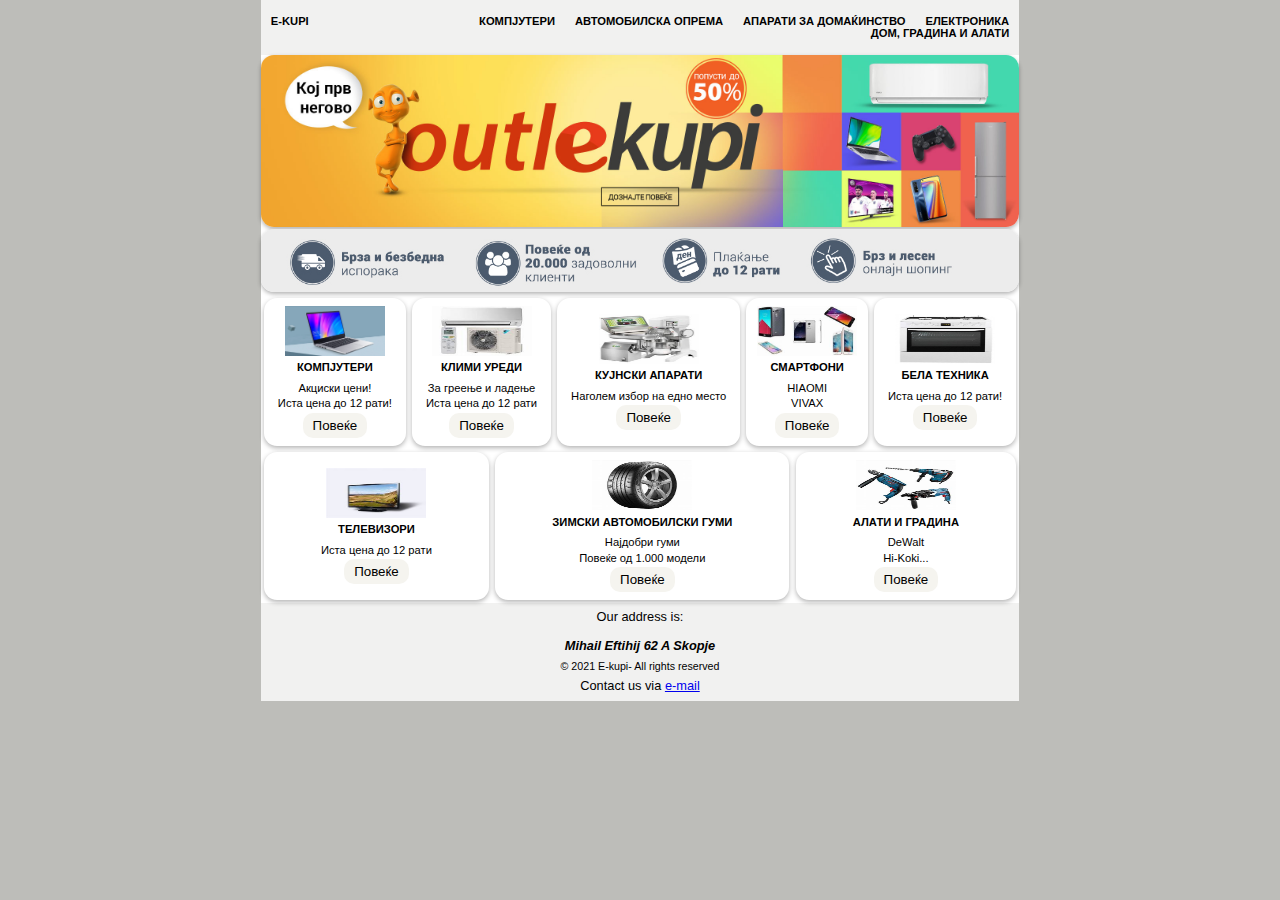
<file: index.html>
<!DOCTYPE html>
<html lang="en">

<head>
    <meta charset="UTF-8">
    <meta http-equiv="X-UA-Compatible" content="IE=edge">
    <meta name="viewport" content="width=device-width, initial-scale=1.0">
    <link rel="stylesheet" href="ekupi.css">
    <title>E-kupi</title>
</head>

<body>
    <div class="wrapper">
        <header>
            <nav class="menu">
                <ul id="menu-list">
                    <li style="flex-grow:2;"><a href="#"> E-KUPI</a></li>
                    <li><a href="kompjuteri.html">Компјутери</a> </li>
                    <li><a href="avtomobilskaoprema.html">Автомобилска опрема</a> </li>
                    <li><a href="aparatizadomakjinstvo.html">Апарати за домаќинство</a> </li>
                    <li><a href="elektronika.html">Електроника</a> </li>
                    <li><a href="domgradinaalati.html">Дом, Градина и Алати</a></li>
                </ul>
            </nav>
        </header>
        <main>
            <div class="aboutus">
                <div class="top-image">
                    <img src="./images/top-image-promo.jpg" alt="promotion">
                </div>
                <div class="conditions">
                    <img src="./images/customer.jpg" alt="delivery">
                </div>
            </div>

            <div class="stock">
                <div class="item laptopi">
                    <div>
                        <img src="./images/laptopi.jpg" alt="laptop">
                    </div>

                    <div>
                        <h2 class="product">Компјутери</h2>
                        <p class="product-description">Акциски цени!</p>
                        <p class="product-description">Иста цена до 12 рати!</p>
                        <button class="details"><a href="kompjuteri.html">Повеќе</a></button>
                    </div>
                </div>
                <div class="item klimi">
                    <div>
                        <img src="./images/klimi.jpg" alt="klimi">
                    </div>

                    <div>
                        <h2 class="product">Клими Уреди</h2>
                        <p class="product-description">За греење и ладење</p>
                        <p class="product-description">Иста цена до 12 рати</p>
                        <button class="details"><a href="aparatizadomakjinstvo.html">Повеќе</a> </button>
                    </div>
                </div>
                <div class="item kujnski-aparati">
                    <div>
                        <img src="./images/kujnski_aparati.jpg" alt="kujnski-aparati">
                    </div>

                    <div>
                        <h2 class="product">Кујнски Апарати</h2>
                        <p class="product-description">Наголем избор на едно место</p>
                        <button class="details"> <a href="aparatizadomakjinstvo.html">Повеќе</a> </button>
                    </div>

                </div>
                <div class="item smartfoni">
                    <div>
                        <img src="./images/smartfoni.jpg" alt="">
                    </div>

                    <div>
                        <h2 class="product">Смартфони</h2>
                        <p class="product-description">HIAOMI</p>
                        <p class="product-description">VIVAX</p>
                        <button class="details"> <a href="elektronika.html">Повеќе</a> </button>
                    </div>
                </div>
                <div class="item bela-tehnika">
                    <div>
                        <img src="./images/bela-tehnika.jpg" alt="bela-tehnika">
                    </div>

                    <div>
                        <h2 class="product">Бела Техника</h2>
                        <p class="product-description">Иста цена до 12 рати!</p>
                        <button class="details"> <a href="aparatizadomakjinstvo.html">Повеќе</a> </button>
                    </div>
                </div>
                <div class="item televizori">
                    <div>
                        <img src="./images/televizori.jpg" alt="tv">
                    </div>

                    <div>
                        <h2 class="product">Телевизори</h2>
                        <p class="product-description">Иста цена до 12 рати</p>
                        <button class="details"> <a href="elektronika.html">Повеќе</a> </button>
                    </div>
                </div>
                <div class="item avtomobilski-gumi">
                    <div>
                        <img src="./images/th.jpg" alt="avtobobilski-gumi">
                    </div>

                    <div>
                        <h2 class="product">Зимски Автомобилски Гуми</h2>
                        <p class="product-description">Најдобри гуми</p>
                        <p class="product-description">Повеќе од 1.000 модели</p>
                        <button class="details"> <a href="avtomobilskaoprema.html">Повеќе</a> </button>
                    </div>
                </div>
                <div class="item alati">
                    <div>
                        <img src="./images/alati.jpg" alt="alati">
                    </div>
                    <div>
                        <h2 class="product">Алати и Градина</h2>
                        <p class="product-description">DeWalt</p>
                        <p class="product-description">Hi-Koki...</p>
                        <button class="details"><a href="domgradinaalati.html">Повеќе</a> </button>
                    </div>
                </div>
            </div>


        </main>

        <footer>
            <p>Our address is:</p>
            <address style="font-weight: 600;">Mihail Eftihij 62 A Skopje</address>
            <small>&copy; 2021 E-kupi- All rights reserved</small>
            <p>Contact us via <a href="mailto:nikolina.cvetkova@gmail.com">e-mail</a></p>

        </footer>
    </div>

</body>



</html>
</file>
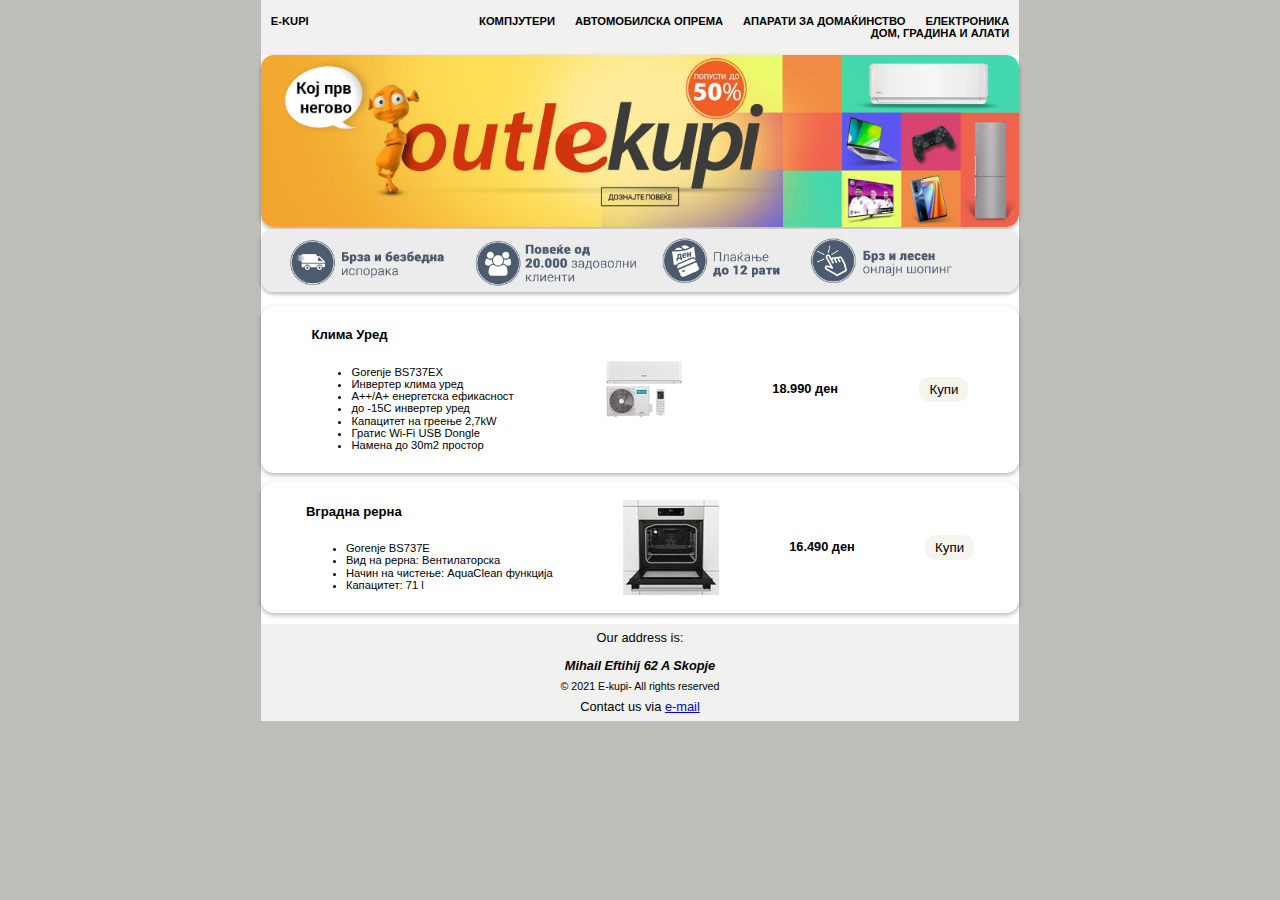
<file: aparatizadomakjinstvo.html>
<!DOCTYPE html>
<html lang="en">

<head>
    <meta charset="UTF-8">
    <meta http-equiv="X-UA-Compatible" content="IE=edge">
    <meta name="viewport" content="width=device-width, initial-scale=1.0">
    <link rel="stylesheet" href="ekupi.css">
    <title>E-kupi | Kompjuteri</title>
</head>

<body>
    <div class="wrapper">
        <header>
            <nav class="menu">
                <ul id="menu-list">
                    <li style="flex-grow:2;"><a href="index.html"> E-KUPI</a></li>
                    <li><a href="kompjuteri.html">Компјутери</a> </li>
                    <li><a href="avtomobilskaoprema.html">Автомобилска опрема</a> </li>
                    <li><a href="#">Апарати за домаќинство</a> </li>
                    <li><a href="elektronika.html">Електроника</a> </li>
                    <li><a href="domgradinaalati.html">Дом, Градина и Алати</a></li>
                </ul>
            </nav>
        </header>
        <main>
            <div class="aboutus">
                <div class="top-image">
                    <img src="./images/top-image-promo.jpg" alt="promotion">
                </div>
                <div class="conditions">
                    <img src="./images/customer.jpg" alt="delivery">
                </div>
            </div>

            <div class="computers">
                <div class="type">
                    <div class="details">
                        <h3 class="title">Клима Уред</h3>
                        <ul class="desc">
                            <li class="desc">Gorenje BS737EX</li>
                            <li class="desc">Инвертер клима уред</li>
                            <li class="desc"> А++/A+ енергетска ефикасност</li>
                            <li class="desc">до -15C инвертер уред</li>
                            <li class="desc">Капацитет на греење 2,7kW</li>
                            <li class="desc">Гратис Wi-Fi USB Dongle</li>
                            <li class="desc">Намена до 30m2 простор</li>
                        </ul>
                    </div>
                    <div class="order">
                        <img src="./images/klima.jpg" alt="klima">
                    </div>
                    <p class="price">18.990 ден</p>
                    <button data-order="klima">Купи</button>
                </div>


                <div class="type">
                    <div class="details">
                        <h3 class="title">Вградна рерна</h3>
                        <ul class="desc">
                            <li class="desc">Gorenje BS737E</li>
                            <li class="desc">Вид на рерна: Вентилаторска </li>
                            <li class="desc">Начин на чистење: AquaClean функција </li>
                            <li class="desc">Капацитет: 71 l</li>
                        </ul>
                    </div>
                    <div class="order">
                        <img src="./images/furna.jpg " alt="furna">
                    </div>
                    <p class="price">16.490 ден</p>
                    <button data-order="furna">Купи</button>
                </div>
            </div>
        </main>

        <footer>
            <p>Our address is:</p>
            <address style="font-weight: 600;">Mihail Eftihij 62 A Skopje</address>
            <small>&copy; 2021 E-kupi- All rights reserved</small>
            <p>Contact us via <a href="mailto:nikolina.cvetkova@gmail.com">e-mail</a></p>
        </footer>
    </div>
</body>
<script>

    window.addEventListener("DOMContentLoaded", function (e) {
        const orderButtons = document.querySelectorAll("button[data-order]");

        orderButtons.forEach(function (button) {
            button.addEventListener("click", function (e) {
                const button = e.currentTarget;
                const container = button.parentNode;

                const order = {
                    id: button.getAttribute("data-order"),
                    title: container.querySelector(".title").innerText,
                    desc: container.querySelector(".desc").innerText,
                    price: container.querySelector(".price").innerText

                };

                localStorage.setItem("order", JSON.stringify(order));
                const url = window.location.href.replace("aparatizadomakjinstvo.html", "eorder.html");
                window.location.href = url;
            })


        })

    })

</script>

</html>
</file>
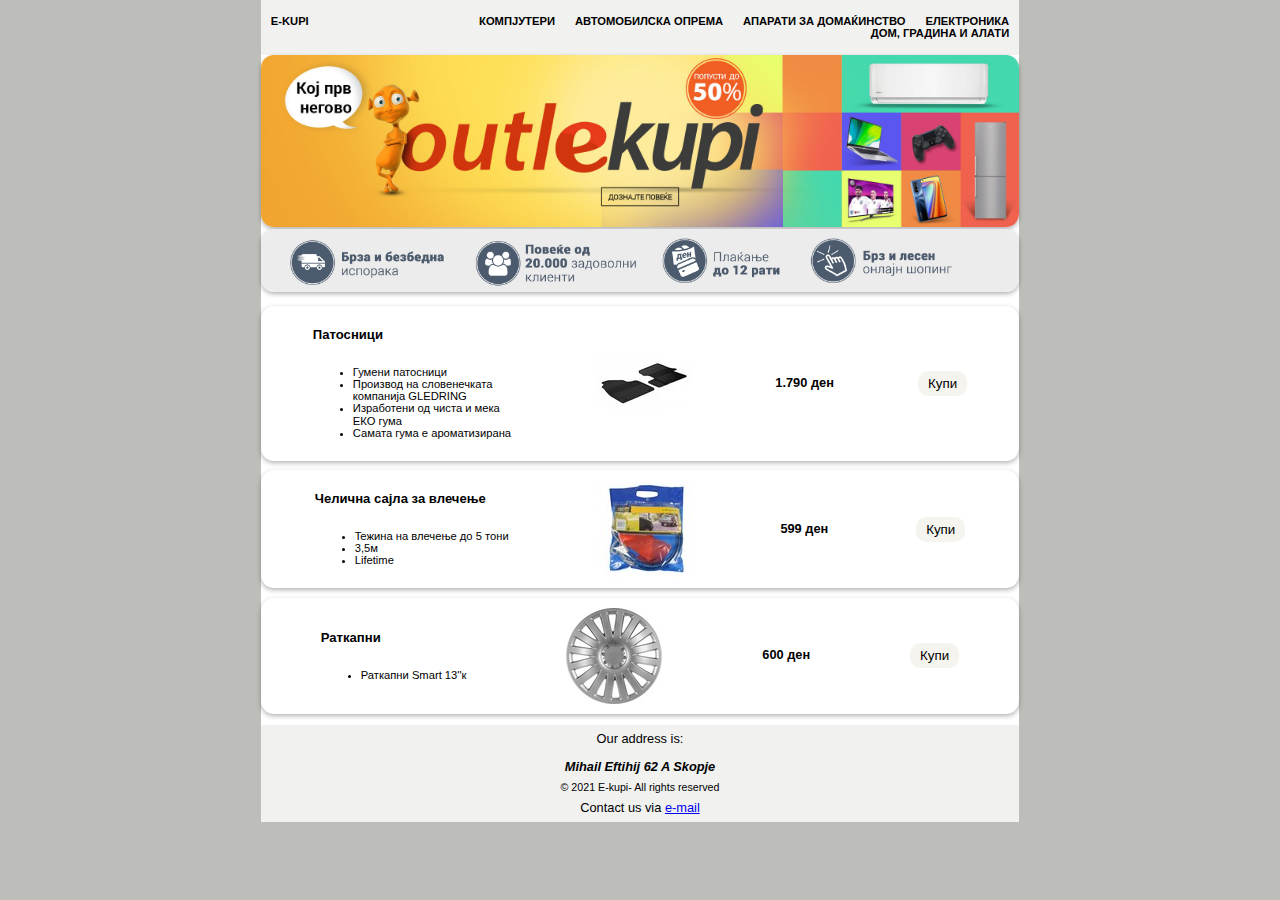
<file: avtomobilskaoprema.html>
<!DOCTYPE html>
<html lang="en">

<head>
    <meta charset="UTF-8">
    <meta http-equiv="X-UA-Compatible" content="IE=edge">
    <meta name="viewport" content="width=device-width, initial-scale=1.0">
    <link rel="stylesheet" href="ekupi.css">
    <title>E-kupi | Avtomobilska Oprema</title>
</head>

<body>
    <div class="wrapper">
        <header>
            <nav class="menu">
                <ul id="menu-list">
                    <li style="flex-grow:2;"><a href="index.html"> E-KUPI</a></li>
                    <li><a href="kompjuteri.html">Компјутери</a> </li>
                    <li><a href="#">Автомобилска опрема</a> </li>
                    <li><a href="aparatizadomakjinstvo.html">Апарати за домаќинство</a> </li>
                    <li><a href="elektronika.html">Електроника</a> </li>
                    <li><a href="domgradinaalati.html">Дом, Градина и Алати</a></li>
                </ul>
            </nav>
        </header>
        <main>
            <div class="aboutus">
                <div class="top-image">
                    <img src="./images/top-image-promo.jpg" alt="promotion">
                </div>
                <div class="conditions">
                    <img src="./images/customer.jpg" alt="delivery">
                </div>
            </div>

            <div class="computers">
                <div class="type">
                    <div class="details">
                        <h3 class="title">Патосници</h3>
                        <ul class="desc">
                            <li class="desc">Гумени патосници </li>
                            <li class="desc">Производ на словенечката <br>компанија GLEDRING</li>
                            <li class="desc"> Изработени од чиста и мека<br> ЕКО гума</li>
                            <li class="desc">Самата гума е ароматизирана</li>
                        </ul>
                    </div>
                    <div class="order">
                        <img src="./images/patosnici.jpg" alt="Patosnici">
                    </div>
                    <p class="price">1.790 ден</p>
                    <button data-order="Patosnici">Купи</button>
                </div>


                <div class="type">
                    <div class="details">
                        <h3 class="title">Челична сајла за влечење </h3>
                        <ul class="desc">
                            <li class="desc">Teжина на влечење до 5 тони</li>
                            <li class="desc">3,5м </li>
                            <li class="desc">Lifetime</li>
                        </ul>
                    </div>
                    <div class="order">
                        <img src="./images/lajsna_za_vlecenje.jpg " alt="lajsna_za_vlecenje">
                    </div>
                    <p class="price">599 ден</p>
                    <button data-order="lajsna_za_vlecenje">Купи</button>
                </div>

                <div class="type">
                    <div class="details">
                        <h3 class="title">Раткапни</h3>
                        <ul class="desc">
                            <li class="desc">Раткапни Smart 13''к</li>
                        </ul>
                    </div>
                    <div class="order">
                        <img src="./images/ratkapni.jpg" alt="ratkapni">
                    </div>
                    <p class="price">600 ден</p>
                    <button data-order="ratkapni">Купи</button>
                </div>

            </div>
        </main>

        <footer>
            <p>Our address is:</p>
            <address style="font-weight: 600;">Mihail Eftihij 62 A Skopje</address>
            <small>&copy; 2021 E-kupi- All rights reserved</small>
            <p>Contact us via <a href="mailto:nikolina.cvetkova@gmail.com">e-mail</a></p>

        </footer>
    </div>
</body>
<script>
    window.addEventListener("DOMContentLoaded", function (e) {
        const orderButtons = document.querySelectorAll("button[data-order]");

        orderButtons.forEach(function (button) {
            button.addEventListener("click", function (e) {
                const button = e.currentTarget;
                const container = button.parentNode;

                const order = {
                    id: button.getAttribute("data-order"),
                    title: container.querySelector(".title").innerText,
                    desc: container.querySelector(".desc").innerText,
                    price: container.querySelector(".price").innerText

                };

                localStorage.setItem("order", JSON.stringify(order));
                const url = window.location.href.replace("avtomobilskaoprema.html", "eorder.html");
                window.location.href = url;
            })


        })

    })

</script>

</html>
</file>
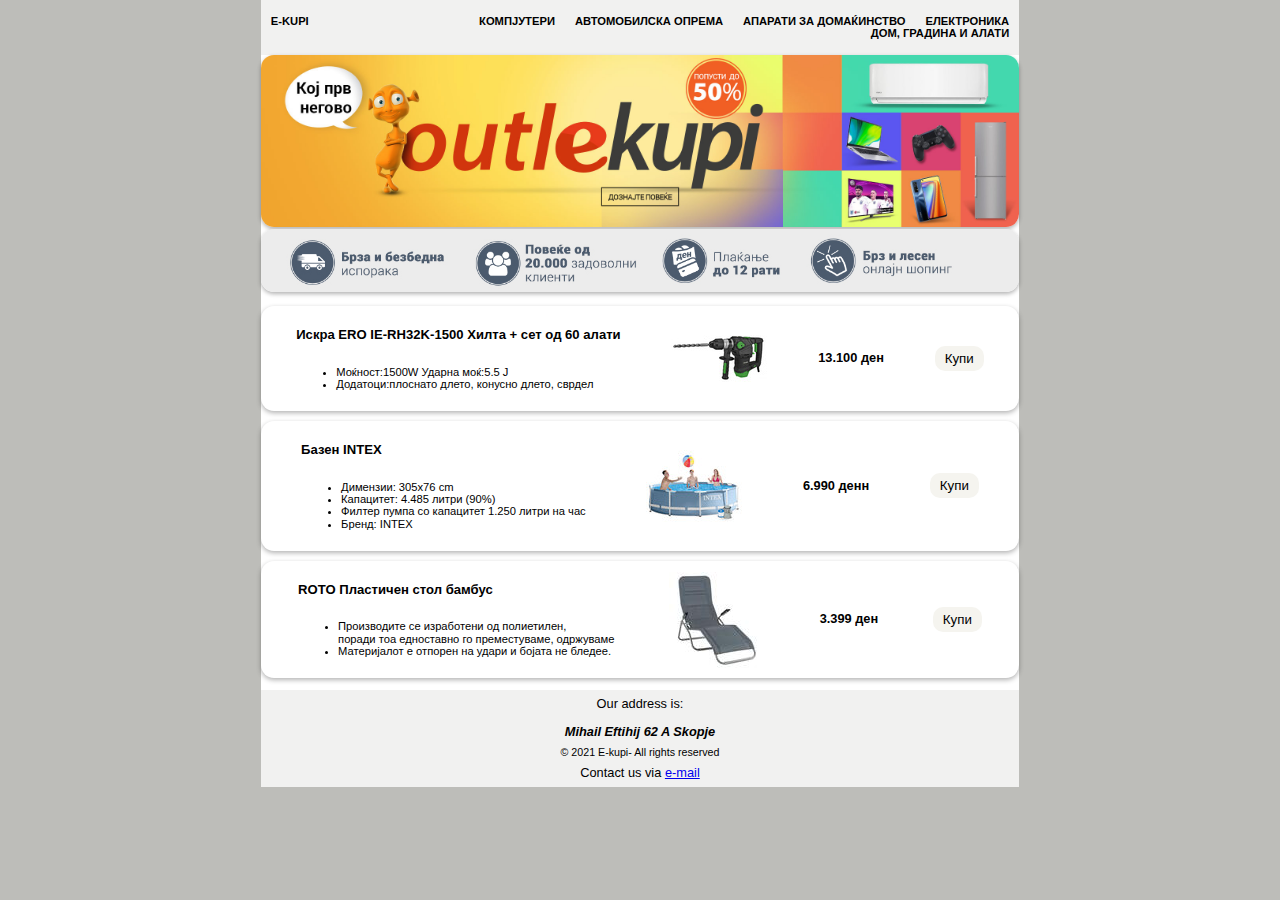
<file: domgradinaalati.html>
<!DOCTYPE html>
<html lang="en">

<head>
    <meta charset="UTF-8">
    <meta http-equiv="X-UA-Compatible" content="IE=edge">
    <meta name="viewport" content="width=device-width, initial-scale=1.0">
    <link rel="stylesheet" href="ekupi.css">
    <title>E-kupi | Kompjuteri</title>
</head>

<body>
    <div class="wrapper">
        <header>
            <nav class="menu">
                <ul id="menu-list">
                    <li style="flex-grow:2;"><a href="index.html"> E-KUPI</a></li>
                    <li><a href="kompjuteri.html">Компјутери</a> </li>
                    <li><a href="avtomobilskaoprema.html">Автомобилска опрема</a> </li>
                    <li><a href="aparatizadomakjinstvo.html">Апарати за домаќинство</a> </li>
                    <li><a href="elektronika.html">Електроника</a> </li>
                    <li><a href="#">Дом, Градина и Алати</a></li>
                </ul>
            </nav>
        </header>
        <main>
            <div class="aboutus">
                <div class="top-image">
                    <img src="./images/top-image-promo.jpg" alt="promotion">
                </div>
                <div class="conditions">
                    <img src="./images/customer.jpg" alt="delivery">
                </div>
            </div>

            <div class="computers">
                <div class="type">
                    <div class="details">
                        <h3 class="title"> Искра ERO IE-RH32K-1500 Хилта + сет од 60 алати</h3>
                        <ul class="desc">
                            <li class="desc">Моќност:1500W Ударна моќ:5.5 J</li>
                            <li class="desc"> Додатоци:плоснато длето, конусно длето, сврдел</li>
                        </ul>
                    </div>
                    <div class="order">
                        <img src="./images/hilta.jpg" alt="hilta">
                    </div>
                    <p class="price">13.100 ден</p>
                    <button data-order="hilta">Купи</button>
                </div>


                <div class="type">
                    <div class="details">
                        <h3 class="title">Базен INTEX</h3>
                        <ul class="desc">
                            <li class="desc">Димензии: 305x76 cm</li>
                            <li class="desc">Капацитет: 4.485 литри (90%)</li>
                            <li class="desc">Филтер пумпа со капацитет 1.250 литри на час</li>
                            <li class="desc">Бренд: INTEX</li>
                        </ul>
                    </div>
                    <div class="order">
                        <img src="./images/bazen.jpg " alt="bazen">
                    </div>
                    <p class="price">6.990 денн</p>
                    <button data-order="bazen">Купи</button>
                </div>

                <div class="type">
                    <div class="details">
                        <h3 class="title">ROTO Пластичен стол бамбус </h3>
                        <ul class="desc">
                            <li class="desc">Производите се изработени од полиетилен,<br> поради тоа едноставно го
                                преместуваме, одржуваме</li>
                            <li class="desc">Материјалот е отпорен на удари и бојата не бледее.</li>
                        </ul>
                    </div>
                    <div class="order stol">
                        <img src="./images/stol.jpg" alt="stol">
                    </div>
                    <p class="price">3.399 ден</p>
                    <button data-order="stol">Купи</button>
                </div>

            </div>
        </main>

        <footer>
            <p>Our address is:</p>
            <address style="font-weight: 600;">Mihail Eftihij 62 A Skopje</address>
            <small>&copy; 2021 E-kupi- All rights reserved</small>
            <p>Contact us via <a href="mailto:nikolina.cvetkova@gmail.com">e-mail</a></p>
        </footer>
    </div>
</body>
<script>

    window.addEventListener("DOMContentLoaded", function (e) {
        const orderButtons = document.querySelectorAll("button[data-order]");

        orderButtons.forEach(function (button) {
            button.addEventListener("click", function (e) {
                const button = e.currentTarget;
                const container = button.parentNode;

                const order = {
                    id: button.getAttribute("data-order"),
                    title: container.querySelector(".title").innerText,
                    desc: container.querySelector(".desc").innerText,
                    price: container.querySelector(".price").innerText

                };

                localStorage.setItem("order", JSON.stringify(order));
                const url = window.location.href.replace("domgradinaalati.html", "eorder.html");
                window.location.href = url;
            })


        })

    })

</script>

</html>
</file>
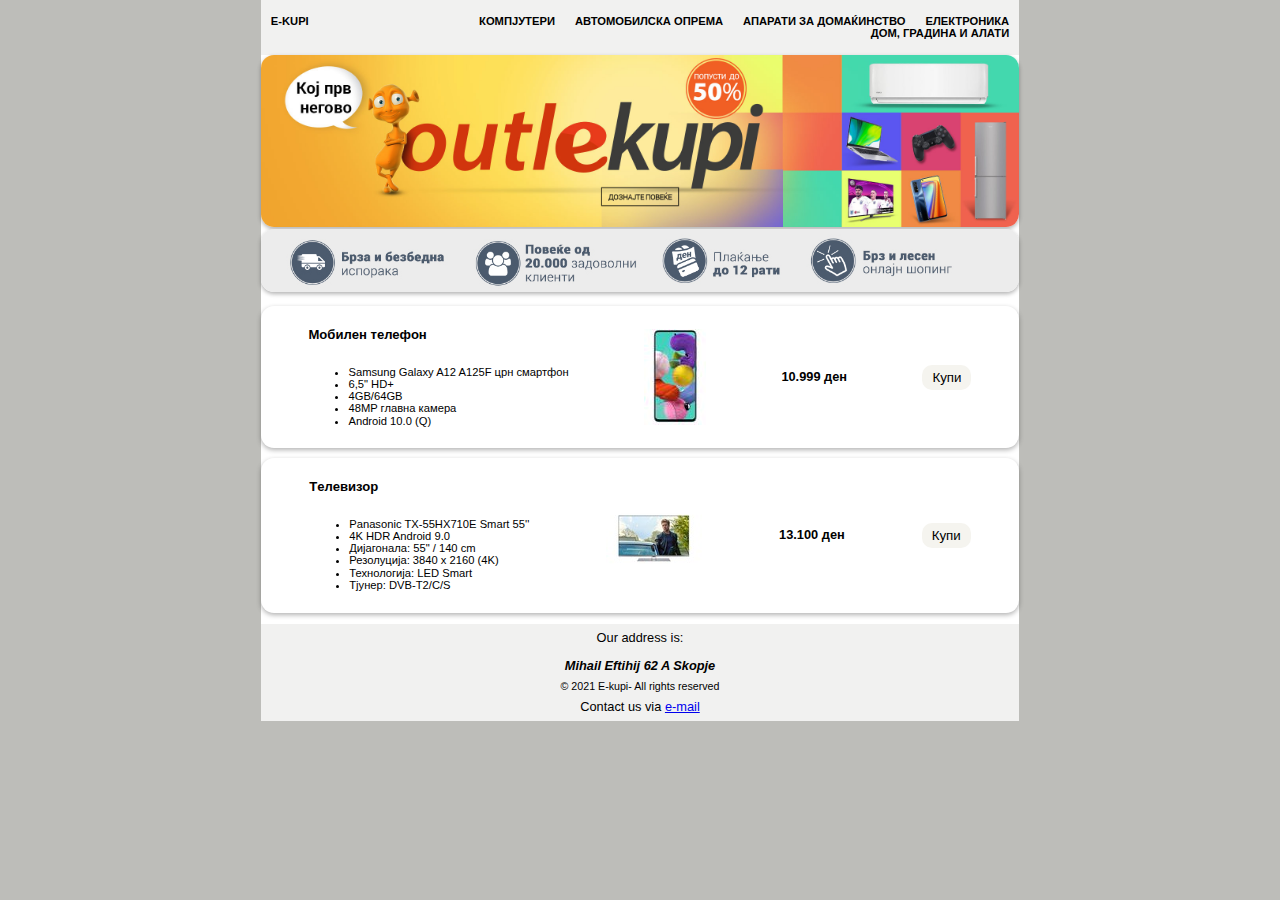
<file: elektronika.html>
<!DOCTYPE html>
<html lang="en">

<head>
    <meta charset="UTF-8">
    <meta http-equiv="X-UA-Compatible" content="IE=edge">
    <meta name="viewport" content="width=device-width, initial-scale=1.0">
    <link rel="stylesheet" href="ekupi.css">
    <title>E-kupi | Kompjuteri</title>
</head>

<body>
    <div class="wrapper">
        <header>
            <nav class="menu">
                <ul id="menu-list">
                    <li style="flex-grow:2;"><a href="index.html"> E-KUPI</a></li>
                    <li><a href="kompjuteri.html">Компјутери</a> </li>
                    <li><a href="avtomobilskaoprema.html">Автомобилска опрема</a> </li>
                    <li><a href="aparatizadomakjinstvo.html">Апарати за домаќинство</a> </li>
                    <li><a href="#">Електроника</a> </li>
                    <li><a href="domgradinaalati.html">Дом, Градина и Алати</a></li>
                </ul>
            </nav>
        </header>
        <main>
            <div class="aboutus">
                <div class="top-image">
                    <img src="./images/top-image-promo.jpg" alt="promotion">
                </div>
                <div class="conditions">
                    <img src="./images/customer.jpg" alt="delivery">
                </div>
            </div>

            <div class="computers">
                <div class="type">
                    <div class="details">
                        <h3 class="title">Мобилен телефон</h3>
                        <ul class="desc">
                            <li class="desc">Samsung Galaxy A12 A125F црн смартфон </li>
                            <li class="desc">6,5" HD+</li>
                            <li class="desc">4GB/64GB</li>
                            <li class="desc">48MP главна камера</li>
                            <li class="desc">Android 10.0 (Q)</li>
                        </ul>
                    </div>
                    <div class="order">
                        <img src="./images/mobilen_samsung.jpg" alt="mobilen_samsung">
                    </div>
                    <p class="price">10.999 ден</p>
                    <button data-order="mobilen_samsung">Купи</button>
                </div>

                
                <div class="type">
                    <div class="details">
                        <h3 class="title">Tелевизор </h3>
                        <ul class="desc">
                            <li class="desc">Panasonic TX-55HX710E Smart 55''</li>
                            <li class="desc">4K HDR Android 9.0</li>
                            <li class="desc">Дијагонала: 55" / 140 cm</li>
                            <li class="desc">Резолуција: 3840 x 2160 (4K)</li>
                            <li class="desc">Технологија: LED Smart</li>
                            <li class="desc">Тјунер: DVB-T2/C/S</li>
                        </ul>
                    </div>
                    <div class="order">
                        <img src="./images/televizor.jpg " alt="televizor">
                    </div>
                    <p class="price">13.100 ден</p>
                    <button data-order="televizor">Купи</button>
                </div>
            </div>
        </main>

        <footer>
            <p>Our address is:</p>
            <address style="font-weight: 600;">Mihail Eftihij 62 A Skopje</address>
            <small>&copy; 2021 E-kupi- All rights reserved</small>
            <p>Contact us via <a href="mailto:nikolina.cvetkova@gmail.com">e-mail</a></p>
        </footer>
    </div>
</body>
<script>
    
    window.addEventListener("DOMContentLoaded", function(e){
    const orderButtons = document.querySelectorAll("button[data-order]");
     
    orderButtons.forEach(function(button){
       button.addEventListener("click", function(e){
          const button = e.currentTarget;
          const container = button.parentNode;
          
          const order = {
             id: button.getAttribute("data-order"),
             title: container.querySelector(".title").innerText,
             desc: container.querySelector(".desc").innerText,
             price: container.querySelector(".price").innerText
             
          };

          localStorage.setItem("order", JSON.stringify(order));
          const url = window.location.href.replace("elektronika.html", "eorder.html");
          window.location.href = url;
       }) 
       

    })

 })

</script>
</html>
</file>
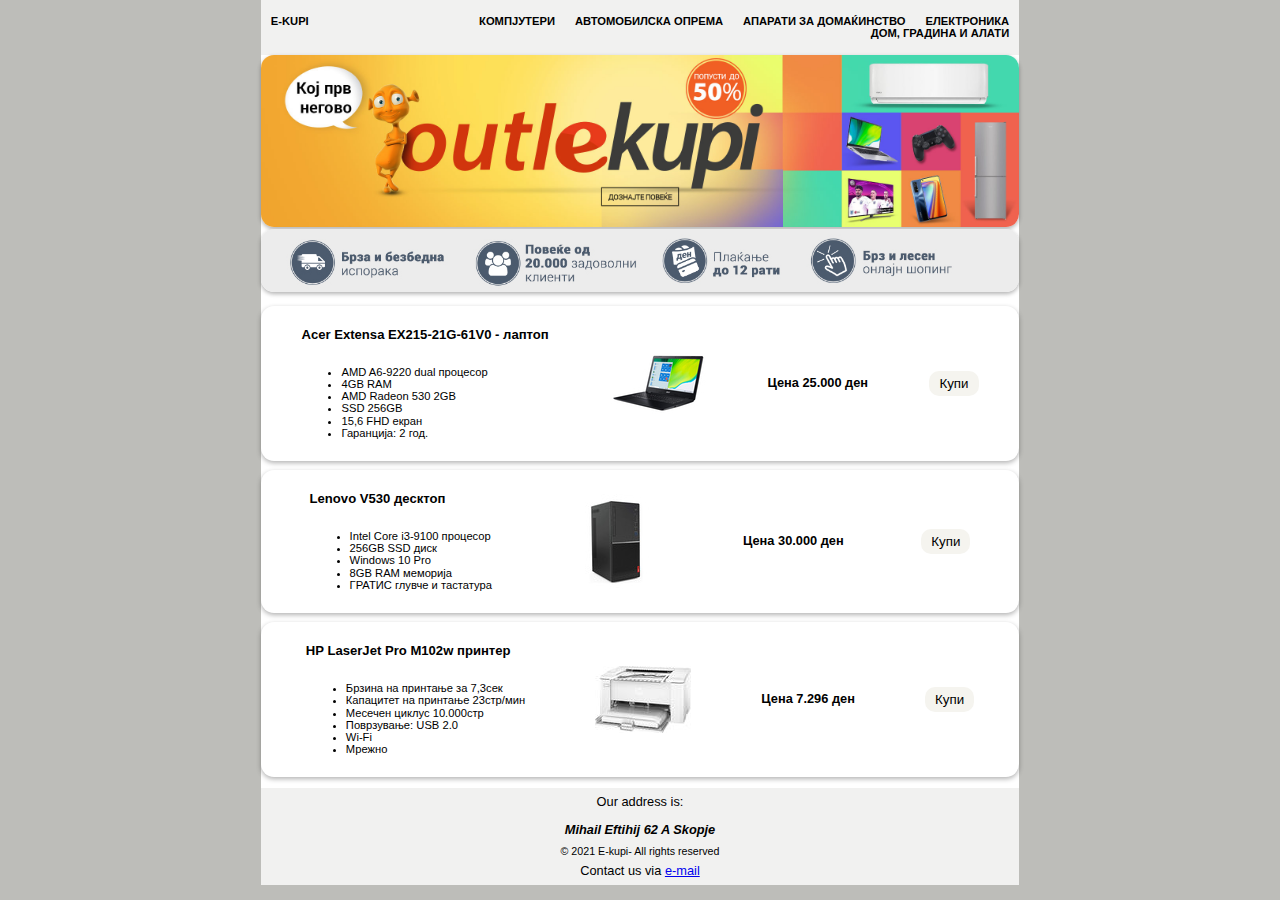
<file: kompjuteri.html>
<!DOCTYPE html>
<html lang="en">

<head>
    <meta charset="UTF-8">
    <meta http-equiv="X-UA-Compatible" content="IE=edge">
    <meta name="viewport" content="width=device-width, initial-scale=1.0">
    <link rel="stylesheet" href="ekupi.css">
    <title>E-kupi | Kompjuteri</title>
</head>

<body>
    <div class="wrapper">
        <header>
            <nav class="menu">
                <ul id="menu-list">
                    <li style="flex-grow:2;"><a href="index.html"> E-KUPI</a></li>
                    <li><a href="#">Компјутери</a> </li>
                    <li><a href="avtomobilskaoprema.html">Автомобилска опрема</a> </li>
                    <li><a href="aparatizadomakjinstvo.html">Апарати за домаќинство</a> </li>
                    <li><a href="elektronika.html">Електроника</a> </li>
                    <li><a href="domgradinaalati.html">Дом, Градина и Алати</a></li>
                </ul>
            </nav>
        </header>
        <main>
            <div class="aboutus">
                <div class="top-image">
                    <img src="./images/top-image-promo.jpg" alt="promotion">
                </div>
                <div class="conditions">
                    <img src="./images/customer.jpg" alt="delivery">
                </div>
            </div>

            <div class="computers">
                <div class="type">
                    <div class="details">
                        <h3 class="title"> Acer Extensa EX215-21G-61V0 - лаптоп</h3>
                        <ul class="desc">
                            <li class="desc">AMD A6-9220 dual процесор </li>
                            <li class="desc">4GB RAM</li>
                            <li class="desc">AMD Radeon 530 2GB</li>
                            <li class="desc">SSD 256GB</li>
                            <li class="desc">15,6 FHD екран</li>
                            <li class="desc">Гаранција: 2 год.</li>
                        </ul>
                    </div>
                    <div class="order">
                        <img src="./images/Laptop_Acer.jpg" alt="Laptop_Acer">
                    </div>
                    <p class="price">Цена 25.000 ден</p>
                    <button data-order="Laptop_Acer">Купи</button>
                </div>

                
                <div class="type">
                    <div class="details">
                        <h3 class="title">Lenovo V530 десктоп </h3>
                        <ul class="desc">
                            <li class="desc">Intel Core i3-9100 процесор</li>
                            <li class="desc">256GB SSD диск</li>
                            <li class="desc">Windows 10 Pro</li>
                            <li class="desc">8GB RAM меморија</li>
                            <li class="desc">ГРАТИС глувче и тастатура</li>
                        </ul>
                    </div>
                    <div class="order">
                        <img src="./images/Descktop.jpg " alt="desktop">
                    </div>
                    <p class="price">Цена 30.000 ден</p>
                    <button data-order="Descktop">Купи</button>
                </div>

                <div class="type">
                    <div class="details">
                        <h3 class="title">HP LaserJet Pro M102w принтер </h3>
                        <ul class="desc">
                            <li class="desc">Брзина на принтање за 7,3сек</li>
                            <li class="desc">Капацитет на принтање 23стр/мин</li>
                            <li class="desc">Месечен циклус 10.000стр</li>
                            <li class="desc">Поврзување: USB 2.0</li>
                            <li class="desc">Wi-Fi</li>
                            <li class="desc">Mрежно</li>
                        </ul>
                    </div>
                    <div class="order">
                        <img src="./images/pecatac.jpg" alt="pecatac">                       
                    </div>
                    <p class="price">Цена 7.296 ден</p>
                    <button data-order="pecatac">Купи</button>
                </div>

            </div>
        </main>

        <footer>
            <p>Our address is:</p>
            <address style="font-weight: 600;">Mihail Eftihij 62 A Skopje</address>
            <small>&copy; 2021 E-kupi- All rights reserved</small>
            <p>Contact us via <a href="mailto:nikolina.cvetkova@gmail.com">e-mail</a></p>
        </footer>
    </div>
</body>
<script>
    
    window.addEventListener("DOMContentLoaded", function(e){
    const orderButtons = document.querySelectorAll("button[data-order]");
     
    orderButtons.forEach(function(button){
       button.addEventListener("click", function(e){
          const button = e.currentTarget;
          const container = button.parentNode;
          
          const order = {
             id: button.getAttribute("data-order"),
             title: container.querySelector(".title").innerText,
             desc: container.querySelector(".desc").innerText,
             price: container.querySelector(".price").innerText
             
          };

          localStorage.setItem("order", JSON.stringify(order));
          const url = window.location.href.replace("kompjuteri.html", "eorder.html");
          window.location.href = url;
       }) 
       

    })

 })

</script>
</html>
</file>
<file: ekupi.css>
body {
    background-color: rgb(189, 189, 185);
    margin-top: 0;
    margin-bottom: 0;

}


* {
    box-sizing: border-box;
}
.wrapper {
    display: flex;
    flex-direction: column;
    flex-wrap: wrap;
    color: black;
    font-family:sans-serif;
    font-size: .7em;
    line-height: 1.1em;
    max-width: 60%;
    margin: auto;
    background-color: rgb(241, 241, 240);
  
    }

/*header*/
header {
    margin-top: 0;

}

.menu ul {
    display: flex;
    flex-direction: row;
    flex-wrap: wrap;
    padding: 15px 0;
    list-style: none;
    width: 100%;
    justify-content: flex-end;
    margin: 0;
}


.menu a {
    
    text-decoration: none;
    color: black;
    text-transform:uppercase;
    font-size: .7rem;
    text-align: center;
    font-weight: 600;
    padding: 10px;
}

button a {
    color: black;
    text-decoration: none;
    font-weight: 500;

}

/*mein*/

main {
    display: flex;
    flex-direction: column;
    flex-wrap: wrap;
    background-color: white;
}

.aboutus {
    display: flex;
    flex-direction: column;    
}


.aboutus .conditions img, .aboutus .top-image img {
    max-width: 100%;
    margin: auto;
    box-shadow: 0 2px 4px rgba(0, 0, 0, .3);
    border-radius: 13px;
} 


    

.stock {
    display: flex;
    flex-direction: row;
    flex-wrap: wrap;
    justify-content: space-around;
    
    
}

.stock div div img {
    width: 100px;
    height: 50px;
 
}

.stock .item {
    display: flex;
    flex-direction: column;
    flex-wrap: wrap;
    align-content: center;
    justify-content: center;
    box-shadow: 0 2px 5px rgba(0, 0, 0, .3);
    border-radius: 13px;
    margin: 0.2rem ;
    padding: 0.5rem;
    background-color: white;
    flex-grow: 2;
    text-align: center;
}
 


.stock h2, .stock p {
   margin: .2rem;
}

 .stock h2{
    text-transform: uppercase;
    font-size: 0.7rem;
    padding-bottom: 5px;
 }
 
 

 .inventory {
     display: flex;
     flex-direction: column;
     flex-wrap: wrap;
 }
 
     
 
 footer {
    font-size: 0.8rem;
    display: flex;
    flex-direction: column;
    align-items: center;
    margin-top: .9rem 0;
   
}

footer > p, footer > address {
    margin: .5rem 0;
}





/*pages*/

.computers {
    display: flex;
    flex-direction: column;
    margin: .4rem 0;
  
}

.computers .type {
    display: flex;
    flex-direction: row;
    justify-content: space-around;
    align-items: center;
    background-color: white;
    border-radius: 13px;
    box-shadow: 0 2px 5px rgba(0, 0, 0, .3);
    margin: 0.3rem 0;
    padding: 10px;
   

}

.computers .type .details {
    display: flex;
    flex-direction: column;
    align-content: flex-end;
   
}
  button {
    background-color: #f5f4ef; /* Green */
    border: none;
    border-radius: 10px;
    color: black;
    padding: 5px 10px;
    text-align: center;
    text-decoration: none;
    font-weight: 500;
  
}
  

.order {
    display: flex;
    flex-direction: row;
    flex-wrap: wrap;
    align-content: flex-start;
}

.type p {
    font-size: 0.8rem;
    font-weight: 600;
}


/*ORDER*/

.input-group {
    margin: 0.7rem;
}

.input-group input, 
.input-group textarea,
.input-group select {
    padding: 10px;
    border: solid 1px #999;
    border-radius: 2px;
    width: 100%;
}

label {
    font-weight: 600;
}

input[type = "reset"] {
    background: transparent;
    border: 0;
    text-decoration: underline;
    cursor: pointer;
}

input[type = "submit"] {
    border: solid 1px #999;
    border-radius: 3px;
    padding: 10px
}

.formPage {
    display: flex;
    flex-direction: column;
    flex-wrap: wrap;
    
    
}
.formPage h1 {
    text-align: center;
}

.productDetails {
    display: flex;
    flex-direction: row;
    flex-wrap: wrap;
    justify-content: space-around;
}
 .order .stol {
     width: 47px;
     height: 97px;
 }

/*media Query*/
@media screen and (max-width:700px){
    .wrapper {
        max-width: 90%!important;
    }

}
</file>
